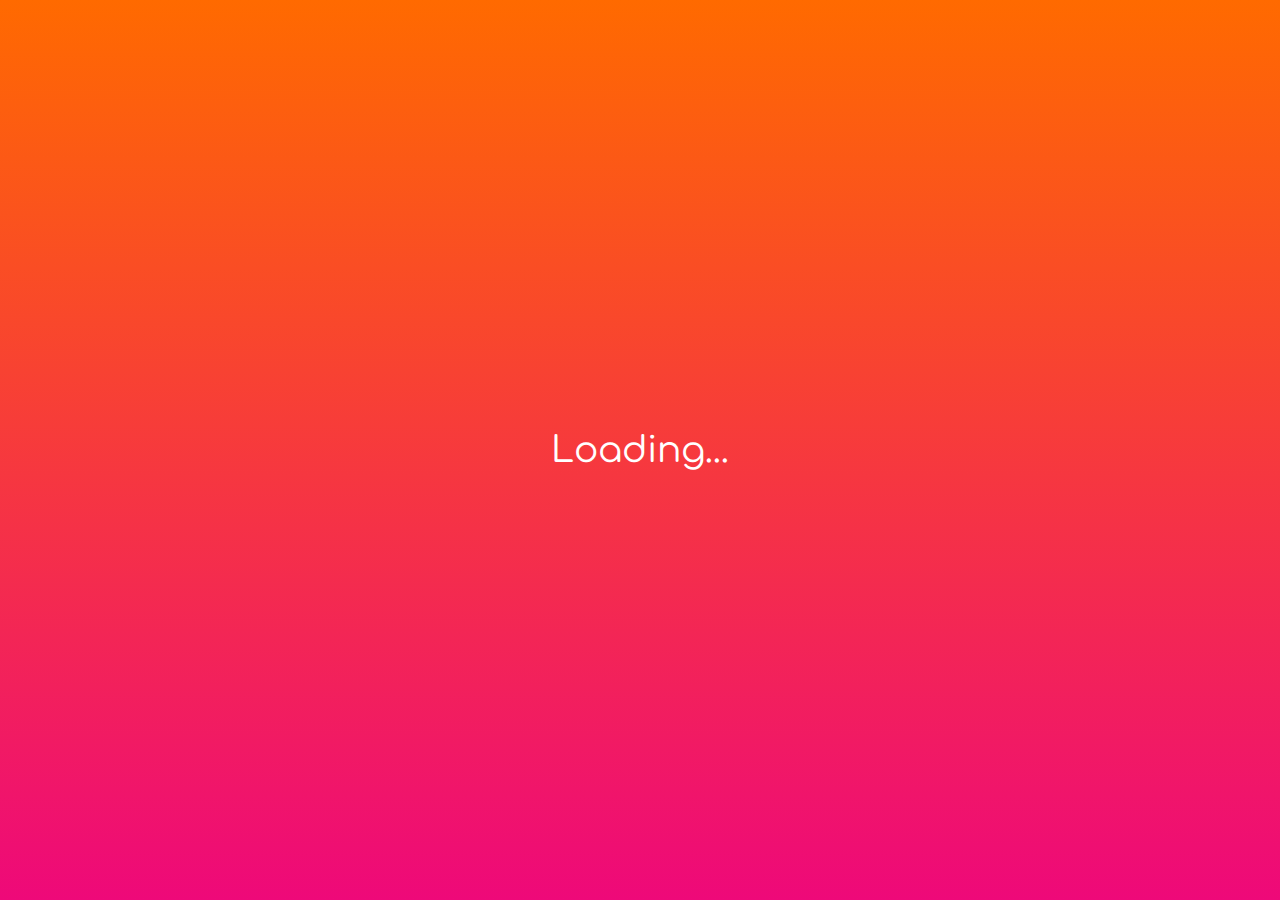
<file: loading.html>
<!DOCTYPE html>
<html lang="en">
<head>
  <meta charset="UTF-8">
  <meta name="viewport" content="width=device-width, initial-scale=1.0">
  <title>Loading...</title>
  <link href="https://fonts.googleapis.com/css?family=Comfortaa" rel="stylesheet">
  <style>
    html, body {
      background: linear-gradient(#ff6a00, #ee0979);
      font-family: 'Comfortaa', sans-serif;
      font-size: 1.5rem;
      height: 100vh;
      margin: 0;
      display: flex;
      justify-content: center;
      align-items: center;
      color: white;
    }
  </style>
</head>
<body>
  Loading...
</body>
</html>
</file>
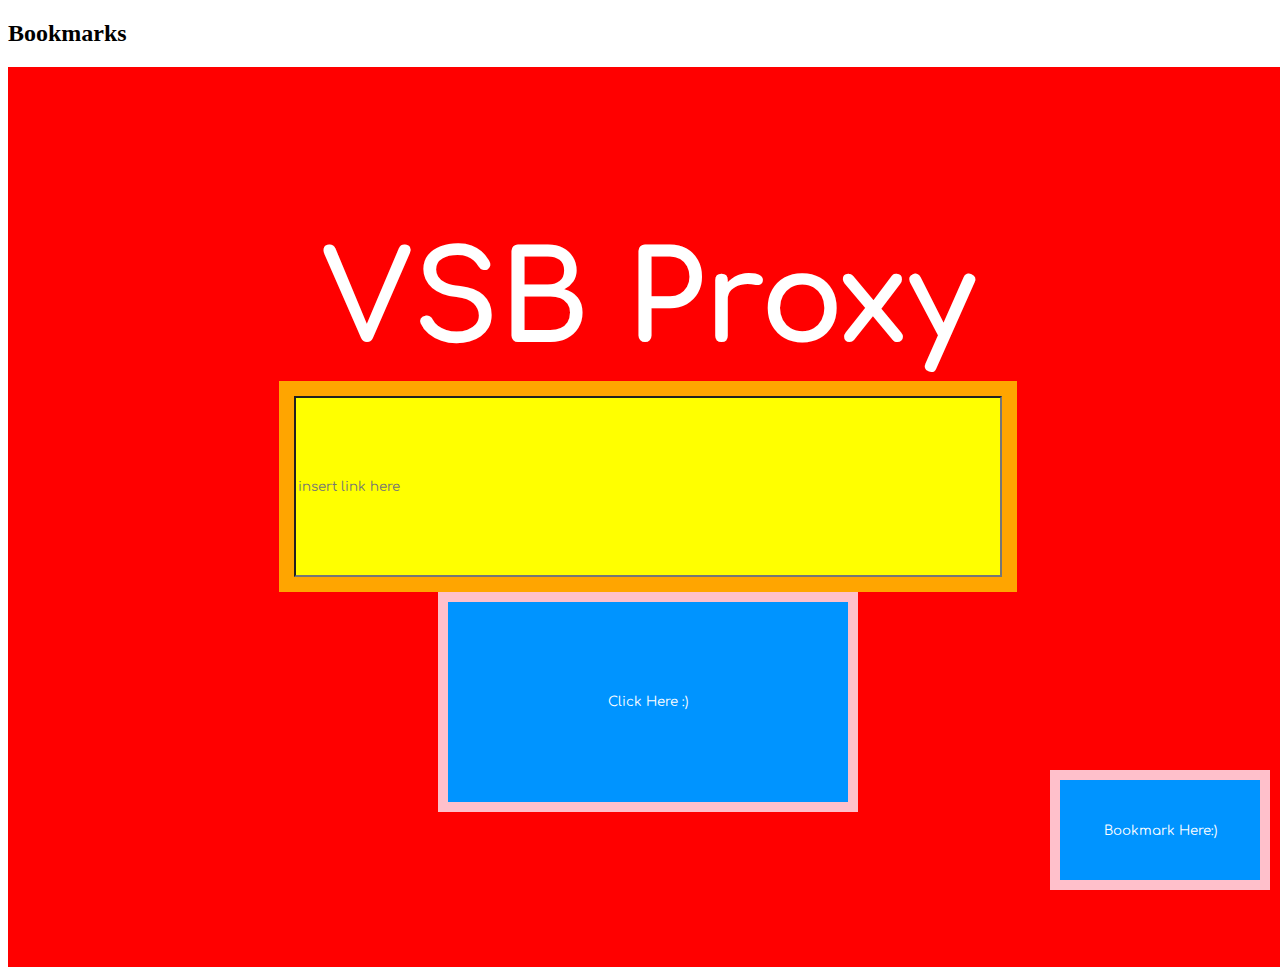
<file: main.html>
<!DOCTYPE html>
<head>
  <meta charset="UTF-8" />
  <meta name="viewport" content="width=device-width, initial-scale=1" />
  <title>verysigmabypasser</title>
  <link rel="icon" href="favicon.png"> 
  <link rel="stylesheet" href="style.css"> 
  <link href='https://fonts.googleapis.com/css?family=Comfortaa' rel='stylesheet'>
</head>
<body>
  <div id="bookmarksContainer">
    <h2>Bookmarks</h2>
  </div>
  <div class="container">
    <div class="text">VSB Proxy</div>
    <input type="text" id="url" placeholder="insert link here"/>
    <button class="redirect" onclick="redirect()">Click Here :)</button>
    <button class="redirect bookmark" onclick="bookmark()">Bookmark Here:)</button>
  </div>
    <script src="proxy.js"></script>
</body>
</html>
</file>
<file: style.css>
/*HOW UGLY WILL THIS BE??? */
.text {
  font-family: 'Comfortaa';
  color:white;
  font-size: 125px;
  font-weight: bold;
  text-align: center;
  margin-bottom: 25px;
  color: white;
}
h1 {
  font-size: 50px;
  margin-bottom: 20px;
}
p {
  font-size: 25px;
  margin-bottom: 10px;
}
button {
  font-family: 'Comfortaa';
  background-color: #0094ff;
  color: white;
  padding: 8px;
  width: 400px;
  height: 200px;
  outline: 10px solid pink;
  border: none;
  cursor: pointer;
}

button:hover {
  background-color: #017fd9;
}
button.redrict {
  background-color: #0099ff;
  color: white;
  padding: 8px;
  width: 400px;
  height: 200px;
  outline: 10px solid orange;
  border: none;
  cursor: pointer;
}
button.redrict:hover {
  background-color: #0065a9;
}
button.bookmark {
  position: fixed;
  bottom: 20px;
  right: 20px;
  width: 200px;
  height: 100px;
}
.container {
  font-family: 'Comfortaa';
  position: relative;
  display: flex;
  flex-direction: column;
  justify-content: center;
  align-items: center;
  height: 100vh;
  width: 100vw;
  background-color:red;
  color:white;
}
input{
  font-family: 'Comfortaa';
  width:700px;
  height: 175px;
  background-color:yellow;
  color:black;
  outline: 15px solid orange;
  margin-bottom:25px;
}
.toggle-bar {
  position: absolute;
  top: calc(100% - 44px);
  right: 20px;
  background-color: rgba(0,0,0,0.5);
  padding: 10px;
  border-radius: 8px;
  color: white;
  display: flex;
  flex-direction: column;
  align-items: flex-end;
  user-select: none;
}

.toggle-button {
  background-color: #0094ff;
  color: white;
  border: none;
  padding: 8px 12px;
  font-size: 18px;
  border-radius: 4px;
  cursor: pointer;
  margin-bottom: 8px;
}

.rectangle {
  display: flex;
  flex-direction: column;
  background-color: #2081c8;
  padding: 12px;
  border-radius: 8px;
  margin-top: 8px;
  max-width: 350px;
  color: white;
}
</file>
